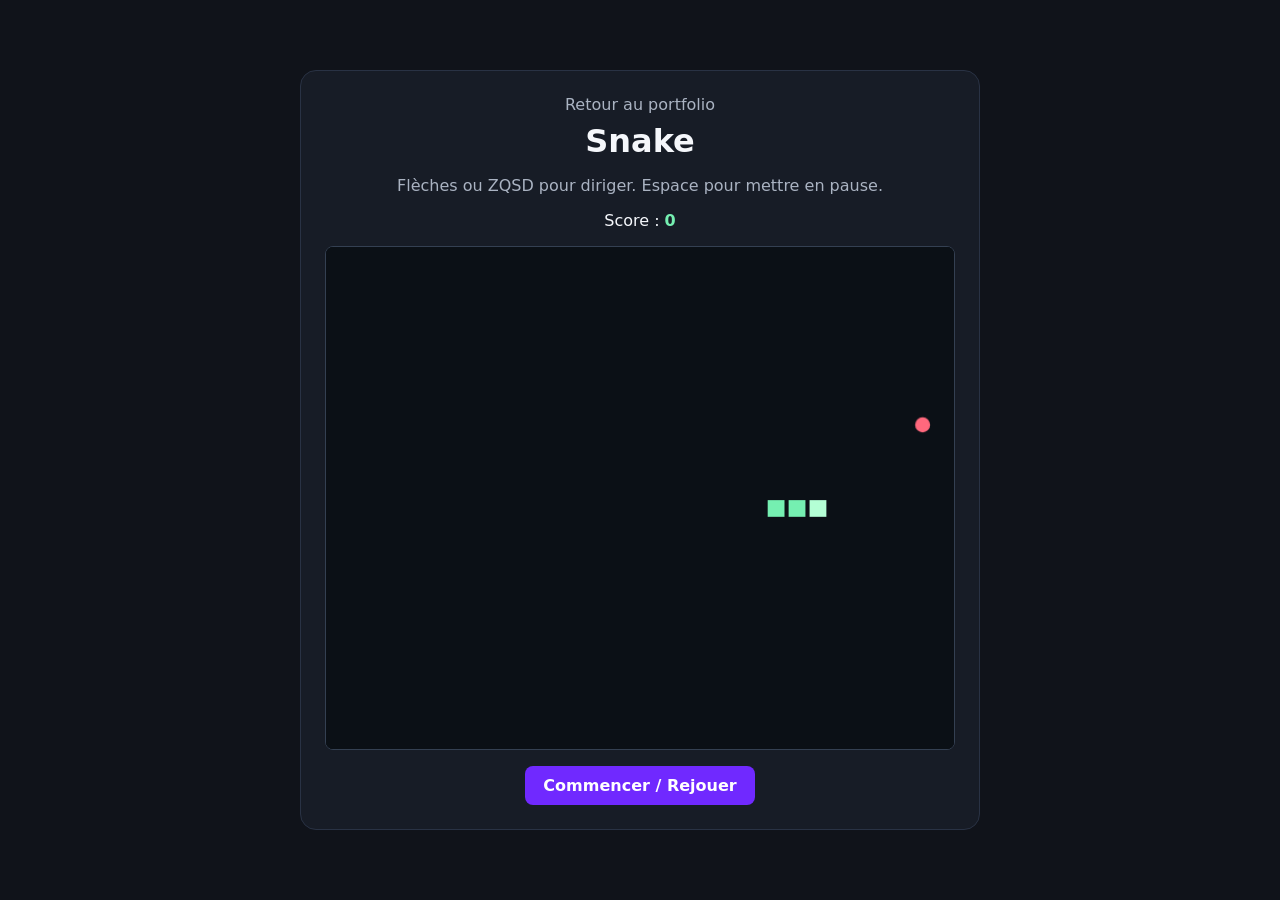
<file: snake.html>
﻿<!doctype html>
<html lang="fr">
<head>
<meta charset="utf-8">
<meta name="viewport" content="width=device-width, initial-scale=1">
<title>Snake | Arthur Authier</title>
<link rel="stylesheet" href="snake.css">
</head>
<body>
<main class="box">
  <a class="back" href="index.html#projects">Retour au portfolio</a>
  <h1>Snake</h1>
  <p class="muted">Flèches ou ZQSD pour diriger. Espace pour mettre en pause.</p>
  <p>Score : <strong id="score">0</strong></p>
  <div class="board-wrap"><canvas id="game" width="600" height="480" aria-label="Plateau de Snake"></canvas></div>
  <button id="start">Commencer / Rejouer</button>
</main>
<script src="snake.js" defer></script>
</body>
</html>
</file>
<file: snake.css>
﻿*{box-sizing:border-box}
body{margin:0;min-height:100vh;display:grid;place-items:center;background:#10131a;color:#f5f7fb;font:16px system-ui,sans-serif}
.box{width:min(680px,94vw);padding:24px;background:#171c26;border:1px solid #293244;border-radius:16px;text-align:center}
.back{color:#aab3c2;text-decoration:none}.back:hover{color:#fff}
h1{margin:8px}
.board-wrap{overflow:hidden;border:1px solid #344052;border-radius:8px}
canvas{display:block;width:100%;height:auto;background:#0b1016;touch-action:none}
button{margin-top:16px;padding:10px 18px;border:0;border-radius:8px;background:#7029ff;color:white;font:inherit;font-weight:bold;cursor:pointer}
button:hover{background:#8144ff}
#score{color:#75efb1}.muted{color:#aab3c2}
</file>
